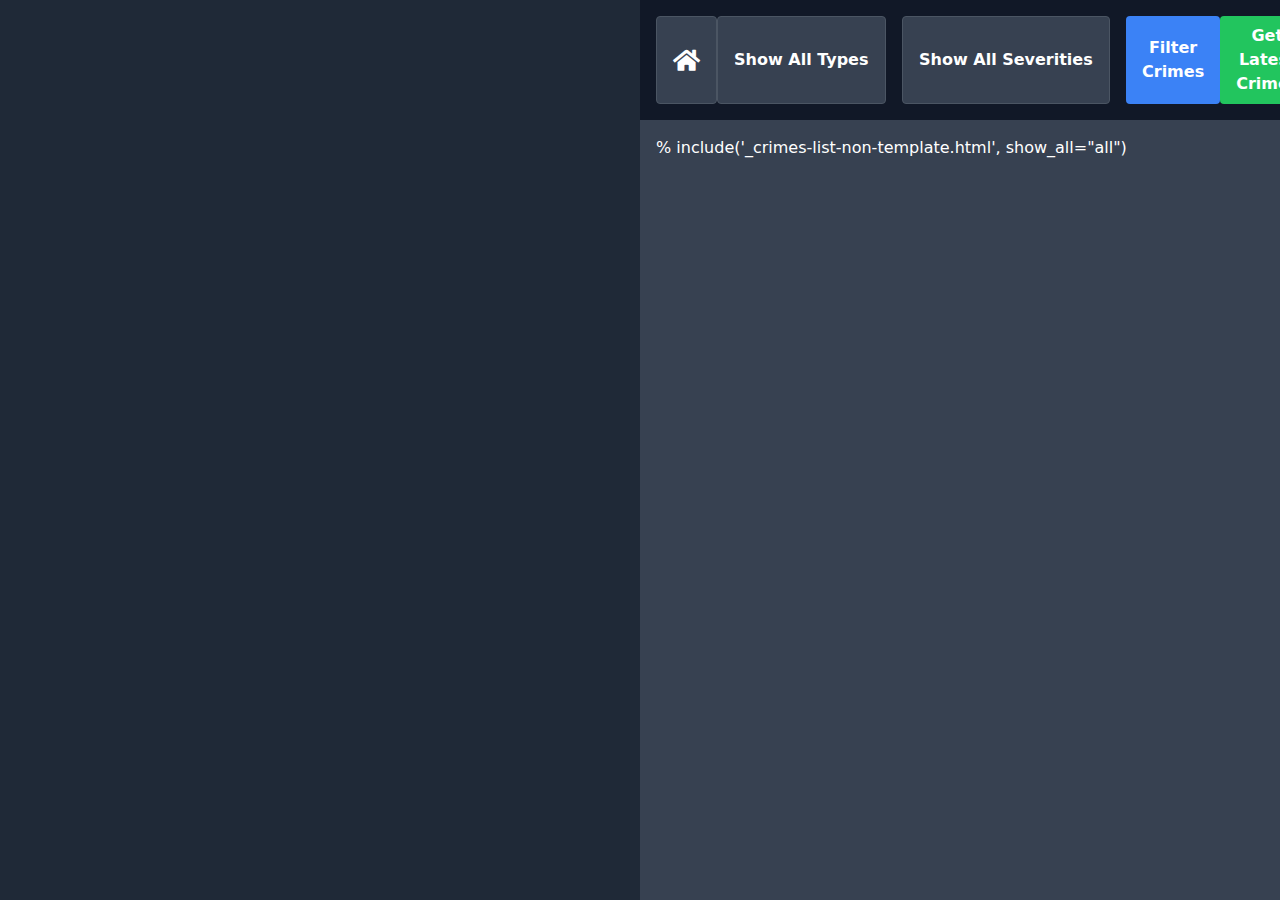
<file: views/index.html>
<!DOCTYPE html>
<html lang="en">
<head>
  <meta charset="UTF-8" />
  <meta name="viewport" content="width=device-width, initial-scale=1.0" />
  <script src="/mixhtml.js" defer></script>
  <script src="https://api.mapbox.com/mapbox-gl-js/v1.11.1/mapbox-gl.js"></script>
  <link href="https://api.mapbox.com/mapbox-gl-js/v1.11.1/mapbox-gl.css" rel="stylesheet" />
  <link rel="stylesheet" href="https://cdnjs.cloudflare.com/ajax/libs/font-awesome/5.15.3/css/all.min.css">
  <link rel="stylesheet" href="/app.css" />
  <title>Crime Dashboard</title>
</head>
<body class="bg-gray-800 text-white font-sans">
  <div id="container" class="w-full h-full grid grid-cols-2">
    <!-- Left side: Map Display -->
    <div id="map" class="w-full h-full"><!-- MAP  --></div>
    <!-- Right side: Control and Info Display -->
    <div class="flex flex-col h-screen">
      <div class="flex justify-between p-4 bg-gray-900 border-b-gray-400">
        <button id="refreshButton" mix-get="/filtered-crimes?type=all&severity=all" class="fas fa-home text-2xl transition duration-150 items-center font-bold hover:text-yellow-600 appearance-none px-4 py-2 bg-gray-700 border border-gray-600 rounded leading-tight focus:outline-none">
        </button>
        <!-- <button mix-get="/get_common_connections" class="fas fa-users text-2xl transition duration-150 items-center font-bold hover:text-yellow-600 appearance-none px-4 py-2 bg-gray-700 border border-gray-600 rounded leading-tight focus:outline-none"></button> -->
        <div class="flex gap-4">
          <select id="crimeFilter" class="form-select appearance-none px-4 py-2 font-bold cursor-pointer bg-gray-700 border border-gray-600 hover:text-yellow-600 rounded leading-tight focus:outline-none focus:border-blue-500 transition duration-150" aria-label="Crime filter">
            <option value="all">Show All Types</option>
            <option value="Theft">Theft</option>
            <option value="Assault">Assault</option>
            <option value="Vandalism">Vandalism</option>
            <option value="Drug Offense">Drug Offense</option>
            <option value="Fraud">Fraud</option>
            <option value="Cybercrime">Cybercrime</option>
            <option value="Arson">Arson</option>
            <option value="Robbery">Robbery</option>
          </select>
          <select id="severityFilter" class="form-select appearance-none px-4 py-2 font-bold cursor-pointer bg-gray-700 border border-gray-600 hover:text-yellow-600 rounded leading-tight focus:outline-none focus:border-blue-500 transition duration-150" aria-label="Crime filter">
            <option value="all">Show All Severities</option>
            <option value="Low">Low</option>
            <option value="Medium">Medium</option>
            <option value="High">High</option>
          </select>
          <button id="filterButton" mix-get="/filtered-crimes?type=all&severity=all" class="bg-blue-500 hover:bg-blue-700 text-white font-bold py-2 px-4 rounded transition duration-300 ease-in-out">Filter Crimes</button>
        </div>
        <button mix-get="/update-crimes" mix-default="Get Latest Crimes" mix-await="Loading..." class="bg-green-500 hover:bg-green-700 text-white font-bold py-2 px-4 rounded transition duration-300 ease-in-out">Get Latest Crimes</button>
      </div>
      <div id="info" class="flex-grow overflow-y-scroll bg-gray-700 p-4">
        <!-- Benytter Bottle template for at kunne indlejre template -->
        % include('_crimes-list-non-template.html', show_all="all")
      </div>
    </div>
  </div>
  <script>
    const mix_replace_url = "/"
  </script>
  <script src="/app.js"></script>
  <style>
    .arrow {
      display: inline-block;
      margin-right: 5px;
      transition: transform 0.2s ease;
    }
    
    .arrow-up {
      transform: rotate(180deg);
    }
    
    .arrow-down {
      transform: rotate(0deg);
    }
  </style>
</body>
</html>
</file>
<file: app.css>
/*
! tailwindcss v3.4.3 | MIT License | https://tailwindcss.com
*/

/*
1. Prevent padding and border from affecting element width. (https://github.com/mozdevs/cssremedy/issues/4)
2. Allow adding a border to an element by just adding a border-width. (https://github.com/tailwindcss/tailwindcss/pull/116)
*/

*,
::before,
::after {
  box-sizing: border-box;
  /* 1 */
  border-width: 0;
  /* 2 */
  border-style: solid;
  /* 2 */
  border-color: #e5e7eb;
  /* 2 */
}

::before,
::after {
  --tw-content: '';
}

/*
1. Use a consistent sensible line-height in all browsers.
2. Prevent adjustments of font size after orientation changes in iOS.
3. Use a more readable tab size.
4. Use the user's configured `sans` font-family by default.
5. Use the user's configured `sans` font-feature-settings by default.
6. Use the user's configured `sans` font-variation-settings by default.
7. Disable tap highlights on iOS
*/

html,
:host {
  line-height: 1.5;
  /* 1 */
  -webkit-text-size-adjust: 100%;
  /* 2 */
  -moz-tab-size: 4;
  /* 3 */
  -o-tab-size: 4;
     tab-size: 4;
  /* 3 */
  font-family: ui-sans-serif, system-ui, sans-serif, "Apple Color Emoji", "Segoe UI Emoji", "Segoe UI Symbol", "Noto Color Emoji";
  /* 4 */
  font-feature-settings: normal;
  /* 5 */
  font-variation-settings: normal;
  /* 6 */
  -webkit-tap-highlight-color: transparent;
  /* 7 */
}

/*
1. Remove the margin in all browsers.
2. Inherit line-height from `html` so users can set them as a class directly on the `html` element.
*/

body {
  margin: 0;
  /* 1 */
  line-height: inherit;
  /* 2 */
}

/*
1. Add the correct height in Firefox.
2. Correct the inheritance of border color in Firefox. (https://bugzilla.mozilla.org/show_bug.cgi?id=190655)
3. Ensure horizontal rules are visible by default.
*/

hr {
  height: 0;
  /* 1 */
  color: inherit;
  /* 2 */
  border-top-width: 1px;
  /* 3 */
}

/*
Add the correct text decoration in Chrome, Edge, and Safari.
*/

abbr:where([title]) {
  -webkit-text-decoration: underline dotted;
          text-decoration: underline dotted;
}

/*
Remove the default font size and weight for headings.
*/

h1,
h2,
h3,
h4,
h5,
h6 {
  font-size: inherit;
  font-weight: inherit;
}

/*
Reset links to optimize for opt-in styling instead of opt-out.
*/

a {
  color: inherit;
  text-decoration: inherit;
}

/*
Add the correct font weight in Edge and Safari.
*/

b,
strong {
  font-weight: bolder;
}

/*
1. Use the user's configured `mono` font-family by default.
2. Use the user's configured `mono` font-feature-settings by default.
3. Use the user's configured `mono` font-variation-settings by default.
4. Correct the odd `em` font sizing in all browsers.
*/

code,
kbd,
samp,
pre {
  font-family: ui-monospace, SFMono-Regular, Menlo, Monaco, Consolas, "Liberation Mono", "Courier New", monospace;
  /* 1 */
  font-feature-settings: normal;
  /* 2 */
  font-variation-settings: normal;
  /* 3 */
  font-size: 1em;
  /* 4 */
}

/*
Add the correct font size in all browsers.
*/

small {
  font-size: 80%;
}

/*
Prevent `sub` and `sup` elements from affecting the line height in all browsers.
*/

sub,
sup {
  font-size: 75%;
  line-height: 0;
  position: relative;
  vertical-align: baseline;
}

sub {
  bottom: -0.25em;
}

sup {
  top: -0.5em;
}

/*
1. Remove text indentation from table contents in Chrome and Safari. (https://bugs.chromium.org/p/chromium/issues/detail?id=999088, https://bugs.webkit.org/show_bug.cgi?id=201297)
2. Correct table border color inheritance in all Chrome and Safari. (https://bugs.chromium.org/p/chromium/issues/detail?id=935729, https://bugs.webkit.org/show_bug.cgi?id=195016)
3. Remove gaps between table borders by default.
*/

table {
  text-indent: 0;
  /* 1 */
  border-color: inherit;
  /* 2 */
  border-collapse: collapse;
  /* 3 */
}

/*
1. Change the font styles in all browsers.
2. Remove the margin in Firefox and Safari.
3. Remove default padding in all browsers.
*/

button,
input,
optgroup,
select,
textarea {
  font-family: inherit;
  /* 1 */
  font-feature-settings: inherit;
  /* 1 */
  font-variation-settings: inherit;
  /* 1 */
  font-size: 100%;
  /* 1 */
  font-weight: inherit;
  /* 1 */
  line-height: inherit;
  /* 1 */
  letter-spacing: inherit;
  /* 1 */
  color: inherit;
  /* 1 */
  margin: 0;
  /* 2 */
  padding: 0;
  /* 3 */
}

/*
Remove the inheritance of text transform in Edge and Firefox.
*/

button,
select {
  text-transform: none;
}

/*
1. Correct the inability to style clickable types in iOS and Safari.
2. Remove default button styles.
*/

button,
input:where([type='button']),
input:where([type='reset']),
input:where([type='submit']) {
  -webkit-appearance: button;
  /* 1 */
  background-color: transparent;
  /* 2 */
  background-image: none;
  /* 2 */
}

/*
Use the modern Firefox focus style for all focusable elements.
*/

:-moz-focusring {
  outline: auto;
}

/*
Remove the additional `:invalid` styles in Firefox. (https://github.com/mozilla/gecko-dev/blob/2f9eacd9d3d995c937b4251a5557d95d494c9be1/layout/style/res/forms.css#L728-L737)
*/

:-moz-ui-invalid {
  box-shadow: none;
}

/*
Add the correct vertical alignment in Chrome and Firefox.
*/

progress {
  vertical-align: baseline;
}

/*
Correct the cursor style of increment and decrement buttons in Safari.
*/

::-webkit-inner-spin-button,
::-webkit-outer-spin-button {
  height: auto;
}

/*
1. Correct the odd appearance in Chrome and Safari.
2. Correct the outline style in Safari.
*/

[type='search'] {
  -webkit-appearance: textfield;
  /* 1 */
  outline-offset: -2px;
  /* 2 */
}

/*
Remove the inner padding in Chrome and Safari on macOS.
*/

::-webkit-search-decoration {
  -webkit-appearance: none;
}

/*
1. Correct the inability to style clickable types in iOS and Safari.
2. Change font properties to `inherit` in Safari.
*/

::-webkit-file-upload-button {
  -webkit-appearance: button;
  /* 1 */
  font: inherit;
  /* 2 */
}

/*
Add the correct display in Chrome and Safari.
*/

summary {
  display: list-item;
}

/*
Removes the default spacing and border for appropriate elements.
*/

blockquote,
dl,
dd,
h1,
h2,
h3,
h4,
h5,
h6,
hr,
figure,
p,
pre {
  margin: 0;
}

fieldset {
  margin: 0;
  padding: 0;
}

legend {
  padding: 0;
}

ol,
ul,
menu {
  list-style: none;
  margin: 0;
  padding: 0;
}

/*
Reset default styling for dialogs.
*/

dialog {
  padding: 0;
}

/*
Prevent resizing textareas horizontally by default.
*/

textarea {
  resize: vertical;
}

/*
1. Reset the default placeholder opacity in Firefox. (https://github.com/tailwindlabs/tailwindcss/issues/3300)
2. Set the default placeholder color to the user's configured gray 400 color.
*/

input::-moz-placeholder, textarea::-moz-placeholder {
  opacity: 1;
  /* 1 */
  color: #9ca3af;
  /* 2 */
}

input::placeholder,
textarea::placeholder {
  opacity: 1;
  /* 1 */
  color: #9ca3af;
  /* 2 */
}

/*
Set the default cursor for buttons.
*/

button,
[role="button"] {
  cursor: pointer;
}

/*
Make sure disabled buttons don't get the pointer cursor.
*/

:disabled {
  cursor: default;
}

/*
1. Make replaced elements `display: block` by default. (https://github.com/mozdevs/cssremedy/issues/14)
2. Add `vertical-align: middle` to align replaced elements more sensibly by default. (https://github.com/jensimmons/cssremedy/issues/14#issuecomment-634934210)
   This can trigger a poorly considered lint error in some tools but is included by design.
*/

img,
svg,
video,
canvas,
audio,
iframe,
embed,
object {
  display: block;
  /* 1 */
  vertical-align: middle;
  /* 2 */
}

/*
Constrain images and videos to the parent width and preserve their intrinsic aspect ratio. (https://github.com/mozdevs/cssremedy/issues/14)
*/

img,
video {
  max-width: 100%;
  height: auto;
}

/* Make elements with the HTML hidden attribute stay hidden by default */

[hidden] {
  display: none;
}

*, ::before, ::after {
  --tw-border-spacing-x: 0;
  --tw-border-spacing-y: 0;
  --tw-translate-x: 0;
  --tw-translate-y: 0;
  --tw-rotate: 0;
  --tw-skew-x: 0;
  --tw-skew-y: 0;
  --tw-scale-x: 1;
  --tw-scale-y: 1;
  --tw-pan-x:  ;
  --tw-pan-y:  ;
  --tw-pinch-zoom:  ;
  --tw-scroll-snap-strictness: proximity;
  --tw-gradient-from-position:  ;
  --tw-gradient-via-position:  ;
  --tw-gradient-to-position:  ;
  --tw-ordinal:  ;
  --tw-slashed-zero:  ;
  --tw-numeric-figure:  ;
  --tw-numeric-spacing:  ;
  --tw-numeric-fraction:  ;
  --tw-ring-inset:  ;
  --tw-ring-offset-width: 0px;
  --tw-ring-offset-color: #fff;
  --tw-ring-color: rgb(59 130 246 / 0.5);
  --tw-ring-offset-shadow: 0 0 #0000;
  --tw-ring-shadow: 0 0 #0000;
  --tw-shadow: 0 0 #0000;
  --tw-shadow-colored: 0 0 #0000;
  --tw-blur:  ;
  --tw-brightness:  ;
  --tw-contrast:  ;
  --tw-grayscale:  ;
  --tw-hue-rotate:  ;
  --tw-invert:  ;
  --tw-saturate:  ;
  --tw-sepia:  ;
  --tw-drop-shadow:  ;
  --tw-backdrop-blur:  ;
  --tw-backdrop-brightness:  ;
  --tw-backdrop-contrast:  ;
  --tw-backdrop-grayscale:  ;
  --tw-backdrop-hue-rotate:  ;
  --tw-backdrop-invert:  ;
  --tw-backdrop-opacity:  ;
  --tw-backdrop-saturate:  ;
  --tw-backdrop-sepia:  ;
  --tw-contain-size:  ;
  --tw-contain-layout:  ;
  --tw-contain-paint:  ;
  --tw-contain-style:  ;
}

::backdrop {
  --tw-border-spacing-x: 0;
  --tw-border-spacing-y: 0;
  --tw-translate-x: 0;
  --tw-translate-y: 0;
  --tw-rotate: 0;
  --tw-skew-x: 0;
  --tw-skew-y: 0;
  --tw-scale-x: 1;
  --tw-scale-y: 1;
  --tw-pan-x:  ;
  --tw-pan-y:  ;
  --tw-pinch-zoom:  ;
  --tw-scroll-snap-strictness: proximity;
  --tw-gradient-from-position:  ;
  --tw-gradient-via-position:  ;
  --tw-gradient-to-position:  ;
  --tw-ordinal:  ;
  --tw-slashed-zero:  ;
  --tw-numeric-figure:  ;
  --tw-numeric-spacing:  ;
  --tw-numeric-fraction:  ;
  --tw-ring-inset:  ;
  --tw-ring-offset-width: 0px;
  --tw-ring-offset-color: #fff;
  --tw-ring-color: rgb(59 130 246 / 0.5);
  --tw-ring-offset-shadow: 0 0 #0000;
  --tw-ring-shadow: 0 0 #0000;
  --tw-shadow: 0 0 #0000;
  --tw-shadow-colored: 0 0 #0000;
  --tw-blur:  ;
  --tw-brightness:  ;
  --tw-contrast:  ;
  --tw-grayscale:  ;
  --tw-hue-rotate:  ;
  --tw-invert:  ;
  --tw-saturate:  ;
  --tw-sepia:  ;
  --tw-drop-shadow:  ;
  --tw-backdrop-blur:  ;
  --tw-backdrop-brightness:  ;
  --tw-backdrop-contrast:  ;
  --tw-backdrop-grayscale:  ;
  --tw-backdrop-hue-rotate:  ;
  --tw-backdrop-invert:  ;
  --tw-backdrop-opacity:  ;
  --tw-backdrop-saturate:  ;
  --tw-backdrop-sepia:  ;
  --tw-contain-size:  ;
  --tw-contain-layout:  ;
  --tw-contain-paint:  ;
  --tw-contain-style:  ;
}

.container {
  width: 100%;
}

@media (min-width: 640px) {
  .container {
    max-width: 640px;
  }
}

@media (min-width: 768px) {
  .container {
    max-width: 768px;
  }
}

@media (min-width: 1024px) {
  .container {
    max-width: 1024px;
  }
}

@media (min-width: 1280px) {
  .container {
    max-width: 1280px;
  }
}

@media (min-width: 1536px) {
  .container {
    max-width: 1536px;
  }
}

.absolute {
  position: absolute;
}

.relative {
  position: relative;
}

.right-0 {
  right: 0px;
}

.top-0 {
  top: 0px;
}

.z-10 {
  z-index: 10;
}

.z-0 {
  z-index: 0;
}

.col-start-1 {
  grid-column-start: 1;
}

.col-start-5 {
  grid-column-start: 5;
}

.col-end-4 {
  grid-column-end: 4;
}

.col-end-6 {
  grid-column-end: 6;
}

.col-end-5 {
  grid-column-end: 5;
}

.mx-auto {
  margin-left: auto;
  margin-right: auto;
}

.my-2 {
  margin-top: 0.5rem;
  margin-bottom: 0.5rem;
}

.my-4 {
  margin-top: 1rem;
  margin-bottom: 1rem;
}

.mb-2 {
  margin-bottom: 0.5rem;
}

.mb-4 {
  margin-bottom: 1rem;
}

.mb-6 {
  margin-bottom: 1.5rem;
}

.mr-5 {
  margin-right: 1.25rem;
}

.mt-12 {
  margin-top: 3rem;
}

.mr-2 {
  margin-right: 0.5rem;
}

.mt-4 {
  margin-top: 1rem;
}

.mt-8 {
  margin-top: 2rem;
}

.mt-6 {
  margin-top: 1.5rem;
}

.mt-2 {
  margin-top: 0.5rem;
}

.mr-4 {
  margin-right: 1rem;
}

.mb-5 {
  margin-bottom: 1.25rem;
}

.flex {
  display: flex;
}

.grid {
  display: grid;
}

.hidden {
  display: none;
}

.h-auto {
  height: auto;
}

.h-full {
  height: 100%;
}

.h-screen {
  height: 100vh;
}

.w-full {
  width: 100%;
}

.max-w-4xl {
  max-width: 56rem;
}

.flex-auto {
  flex: 1 1 auto;
}

.flex-grow {
  flex-grow: 1;
}

.transform {
  transform: translate(var(--tw-translate-x), var(--tw-translate-y)) rotate(var(--tw-rotate)) skewX(var(--tw-skew-x)) skewY(var(--tw-skew-y)) scaleX(var(--tw-scale-x)) scaleY(var(--tw-scale-y));
}

.cursor-pointer {
  cursor: pointer;
}

.appearance-none {
  -webkit-appearance: none;
     -moz-appearance: none;
          appearance: none;
}

.grid-flow-col {
  grid-auto-flow: column;
}

.grid-cols-2 {
  grid-template-columns: repeat(2, minmax(0, 1fr));
}

.grid-cols-5 {
  grid-template-columns: repeat(5, minmax(0, 1fr));
}

.flex-col {
  flex-direction: column;
}

.place-items-end {
  place-items: end;
}

.items-center {
  align-items: center;
}

.justify-between {
  justify-content: space-between;
}

.gap-2 {
  gap: 0.5rem;
}

.gap-4 {
  gap: 1rem;
}

.space-y-4 > :not([hidden]) ~ :not([hidden]) {
  --tw-space-y-reverse: 0;
  margin-top: calc(1rem * calc(1 - var(--tw-space-y-reverse)));
  margin-bottom: calc(1rem * var(--tw-space-y-reverse));
}

.overflow-y-scroll {
  overflow-y: scroll;
}

.rounded {
  border-radius: 0.25rem;
}

.rounded-lg {
  border-radius: 0.5rem;
}

.rounded-md {
  border-radius: 0.375rem;
}

.border {
  border-width: 1px;
}

.border-b {
  border-bottom-width: 1px;
}

.border-t {
  border-top-width: 1px;
}

.border-gray-600 {
  --tw-border-opacity: 1;
  border-color: rgb(75 85 99 / var(--tw-border-opacity));
}

.border-gray-700 {
  --tw-border-opacity: 1;
  border-color: rgb(55 65 81 / var(--tw-border-opacity));
}

.border-gray-500 {
  --tw-border-opacity: 1;
  border-color: rgb(107 114 128 / var(--tw-border-opacity));
}

.border-b-gray-400 {
  --tw-border-opacity: 1;
  border-bottom-color: rgb(156 163 175 / var(--tw-border-opacity));
}

.bg-blue-500 {
  --tw-bg-opacity: 1;
  background-color: rgb(59 130 246 / var(--tw-bg-opacity));
}

.bg-gray-700 {
  --tw-bg-opacity: 1;
  background-color: rgb(55 65 81 / var(--tw-bg-opacity));
}

.bg-gray-800 {
  --tw-bg-opacity: 1;
  background-color: rgb(31 41 55 / var(--tw-bg-opacity));
}

.bg-gray-900 {
  --tw-bg-opacity: 1;
  background-color: rgb(17 24 39 / var(--tw-bg-opacity));
}

.bg-green-500 {
  --tw-bg-opacity: 1;
  background-color: rgb(34 197 94 / var(--tw-bg-opacity));
}

.bg-yellow-500 {
  --tw-bg-opacity: 1;
  background-color: rgb(234 179 8 / var(--tw-bg-opacity));
}

.bg-opacity-50 {
  --tw-bg-opacity: 0.5;
}

.p-2 {
  padding: 0.5rem;
}

.p-3 {
  padding: 0.75rem;
}

.p-4 {
  padding: 1rem;
}

.px-4 {
  padding-left: 1rem;
  padding-right: 1rem;
}

.py-2 {
  padding-top: 0.5rem;
  padding-bottom: 0.5rem;
}

.pb-4 {
  padding-bottom: 1rem;
}

.pt-4 {
  padding-top: 1rem;
}

.font-sans {
  font-family: ui-sans-serif, system-ui, sans-serif, "Apple Color Emoji", "Segoe UI Emoji", "Segoe UI Symbol", "Noto Color Emoji";
}

.text-lg {
  font-size: 1.125rem;
  line-height: 1.75rem;
}

.text-xl {
  font-size: 1.25rem;
  line-height: 1.75rem;
}

.text-2xl {
  font-size: 1.5rem;
  line-height: 2rem;
}

.text-base {
  font-size: 1rem;
  line-height: 1.5rem;
}

.text-4xl {
  font-size: 2.25rem;
  line-height: 2.5rem;
}

.text-3xl {
  font-size: 1.875rem;
  line-height: 2.25rem;
}

.text-sm {
  font-size: 0.875rem;
  line-height: 1.25rem;
}

.font-bold {
  font-weight: 700;
}

.font-semibold {
  font-weight: 600;
}

.font-light {
  font-weight: 300;
}

.leading-tight {
  line-height: 1.25;
}

.text-blue-400 {
  --tw-text-opacity: 1;
  color: rgb(96 165 250 / var(--tw-text-opacity));
}

.text-gray-300 {
  --tw-text-opacity: 1;
  color: rgb(209 213 219 / var(--tw-text-opacity));
}

.text-white {
  --tw-text-opacity: 1;
  color: rgb(255 255 255 / var(--tw-text-opacity));
}

.text-yellow-500 {
  --tw-text-opacity: 1;
  color: rgb(234 179 8 / var(--tw-text-opacity));
}

.shadow-lg {
  --tw-shadow: 0 10px 15px -3px rgb(0 0 0 / 0.1), 0 4px 6px -4px rgb(0 0 0 / 0.1);
  --tw-shadow-colored: 0 10px 15px -3px var(--tw-shadow-color), 0 4px 6px -4px var(--tw-shadow-color);
  box-shadow: var(--tw-ring-offset-shadow, 0 0 #0000), var(--tw-ring-shadow, 0 0 #0000), var(--tw-shadow);
}

.shadow-md {
  --tw-shadow: 0 4px 6px -1px rgb(0 0 0 / 0.1), 0 2px 4px -2px rgb(0 0 0 / 0.1);
  --tw-shadow-colored: 0 4px 6px -1px var(--tw-shadow-color), 0 2px 4px -2px var(--tw-shadow-color);
  box-shadow: var(--tw-ring-offset-shadow, 0 0 #0000), var(--tw-ring-shadow, 0 0 #0000), var(--tw-shadow);
}

.filter {
  filter: var(--tw-blur) var(--tw-brightness) var(--tw-contrast) var(--tw-grayscale) var(--tw-hue-rotate) var(--tw-invert) var(--tw-saturate) var(--tw-sepia) var(--tw-drop-shadow);
}

.transition {
  transition-property: color, background-color, border-color, text-decoration-color, fill, stroke, opacity, box-shadow, transform, filter, -webkit-backdrop-filter;
  transition-property: color, background-color, border-color, text-decoration-color, fill, stroke, opacity, box-shadow, transform, filter, backdrop-filter;
  transition-property: color, background-color, border-color, text-decoration-color, fill, stroke, opacity, box-shadow, transform, filter, backdrop-filter, -webkit-backdrop-filter;
  transition-timing-function: cubic-bezier(0.4, 0, 0.2, 1);
  transition-duration: 150ms;
}

.duration-300 {
  transition-duration: 300ms;
}

.ease-in-out {
  transition-timing-function: cubic-bezier(0.4, 0, 0.2, 1);
}

.selection\:rounded-md *::-moz-selection {
  border-radius: 0.375rem;
}

.selection\:rounded-md *::selection {
  border-radius: 0.375rem;
}

.selection\:rounded-md::-moz-selection {
  border-radius: 0.375rem;
}

.selection\:rounded-md::selection {
  border-radius: 0.375rem;
}

.odd\:bg-gray-700:nth-child(odd) {
  --tw-bg-opacity: 1;
  background-color: rgb(55 65 81 / var(--tw-bg-opacity));
}

.odd\:bg-gray-600:nth-child(odd) {
  --tw-bg-opacity: 1;
  background-color: rgb(75 85 99 / var(--tw-bg-opacity));
}

.odd\:bg-gray-900:nth-child(odd) {
  --tw-bg-opacity: 1;
  background-color: rgb(17 24 39 / var(--tw-bg-opacity));
}

.even\:bg-gray-800:nth-child(even) {
  --tw-bg-opacity: 1;
  background-color: rgb(31 41 55 / var(--tw-bg-opacity));
}

.hover\:bg-green-700:hover {
  --tw-bg-opacity: 1;
  background-color: rgb(21 128 61 / var(--tw-bg-opacity));
}

.hover\:bg-yellow-600:hover {
  --tw-bg-opacity: 1;
  background-color: rgb(202 138 4 / var(--tw-bg-opacity));
}

.hover\:text-yellow-600:hover {
  --tw-text-opacity: 1;
  color: rgb(202 138 4 / var(--tw-text-opacity));
}

.focus\:border-blue-500:focus {
  --tw-border-opacity: 1;
  border-color: rgb(59 130 246 / var(--tw-border-opacity));
}

.focus\:outline-none:focus {
  outline: 2px solid transparent;
  outline-offset: 2px;
}
</file>
